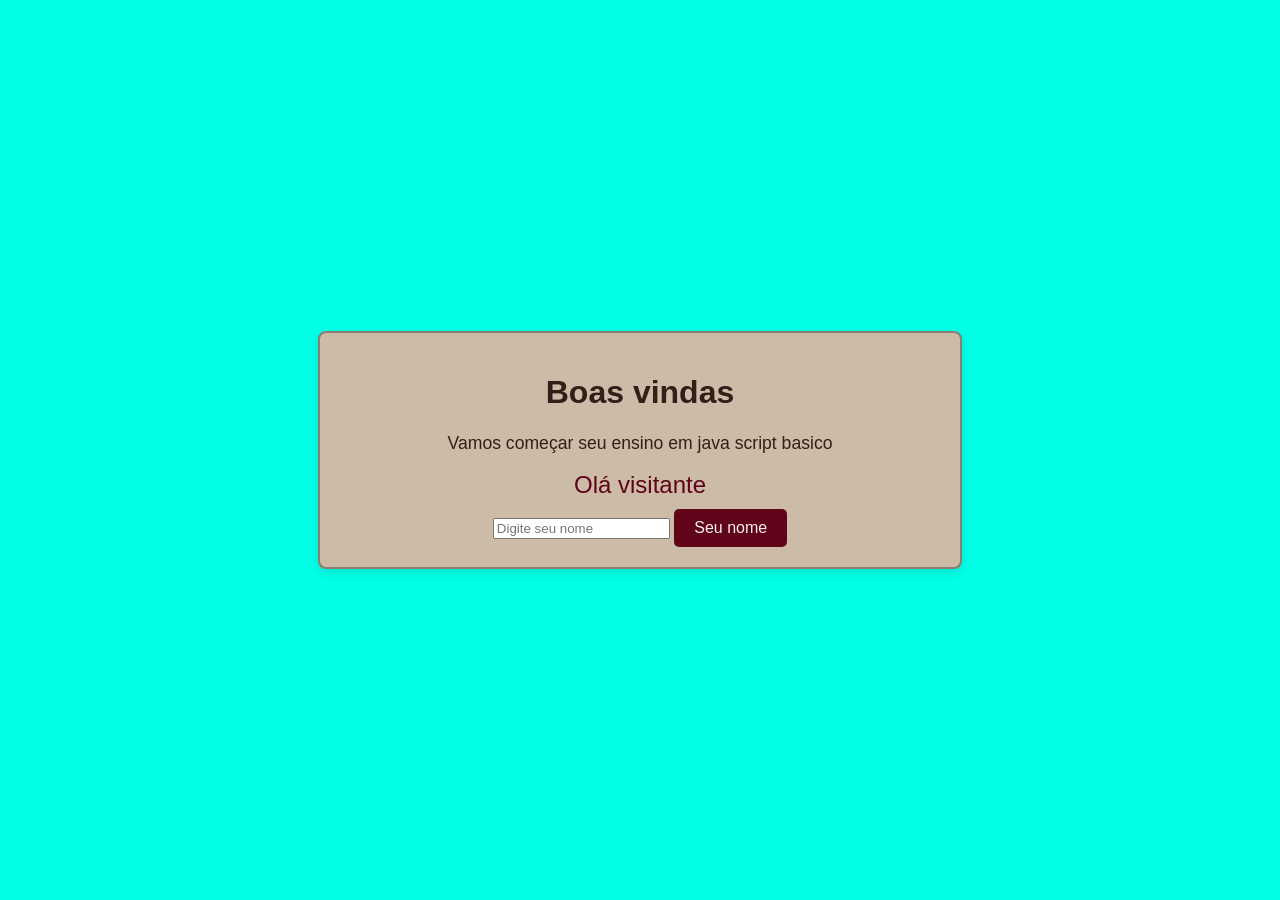
<file: V1/index.html>
<!DOCTYPE html>
<html lang="pt-br">

<head>
    <meta charset="UTF-8">
    <meta name="viewport" content="width=device-width, initial-scale=1.0">
    <title>Pagina inicial </title>
    <link rel="stylesheet" href="Style.css">
</head>

<body>
    <div class="container">
        <h1>Boas vindas</h1>
        <p>Vamos começar seu ensino em java script basico</p>
        <div class="saudacao" id="mensagem">Olá visitante</div>


        <input type="text" id="nomeInput" placeholder="Digite seu nome">
        <button onclick="mudarnome()">Seu nome </button>

    </div>

    <script>
        function mudarnome() {
            let nome = document.getElementById("nomeInput").value
            if (nome.trim() === "") {
                nome = "visitante"
            }
            document.getElementById("mensagem").textContent = "Olá " + nome
        }


    </script>
</body>

</html>
</file>
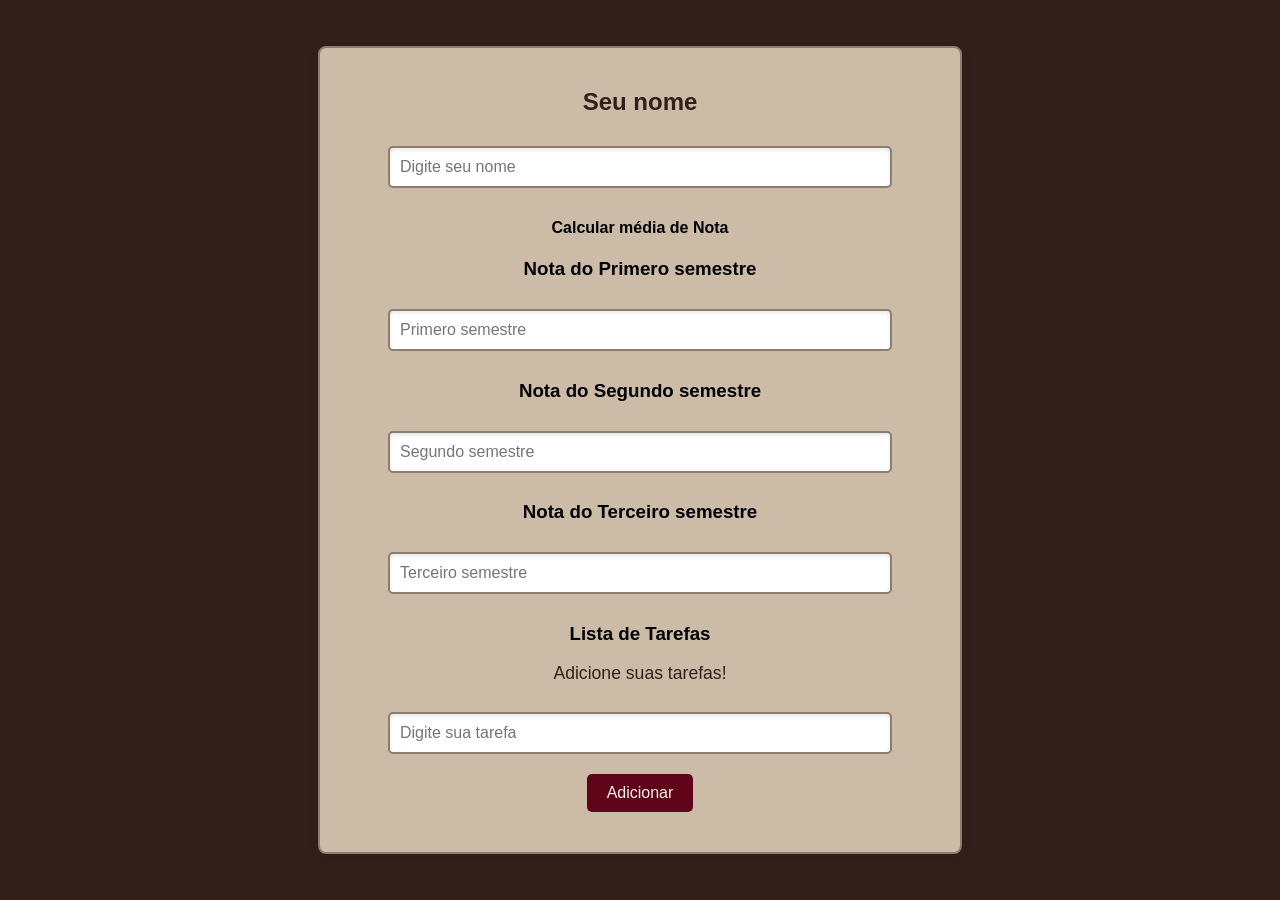
<file: V3/index.html>
<!DOCTYPE html>
<html lang="pt-BR">

<head>
    <meta charset="UTF-8">
    <meta name="viewport" content="width=device-width, initial-scale=1.0">
    <title>Lista de Tarefas</title>
    <link rel="stylesheet" href="sytle.css">
</head>

<body>
    <div class="container">

        <!-- Nome do usuário -->
        <section class="usuario">
            <h1>Seu nome</h1>
            <input type="text" id="Seunome" placeholder="Digite seu nome">
            <p id="Nome"></p>
        </section>

        
        
        <section></section>
        <h4><span>Calcular média de Nota</span></h4>
        
        
        <h3><span>Nota do Primero semestre</span></h3>
        <input type="text" id="num1" placeholder="Primero semestre">
        
        <h3><span>Nota do Segundo semestre</span></h3>
        <input type="text" id="num2" placeholder="Segundo semestre">
        
        <h3><span>Nota do Terceiro semestre</span></h3>
        <input type="text" id="num3" placeholder="Terceiro semestre">
        
        <p id="Resultado"></p>
        
    </section>
    
    <!-- Lista de Tarefas -->
    
    <section class="tarefas">
        <h3>Lista de Tarefas</h3>
            <p>Adicione suas tarefas!</p>
        
            <div class="input-area">
                <input type="text" id="InputTarefa" placeholder="Digite sua tarefa">
                <button onclick="adicionartarefa(), mostrarNome(), Somar()" >Adicionar</button>
            </div>

            <p id="Aviso"></p>
            <ul id="lista_Tarefa"></ul>
        </section>

    </div>

    <script src="script.js"></script>
</body>

</html>
</file>
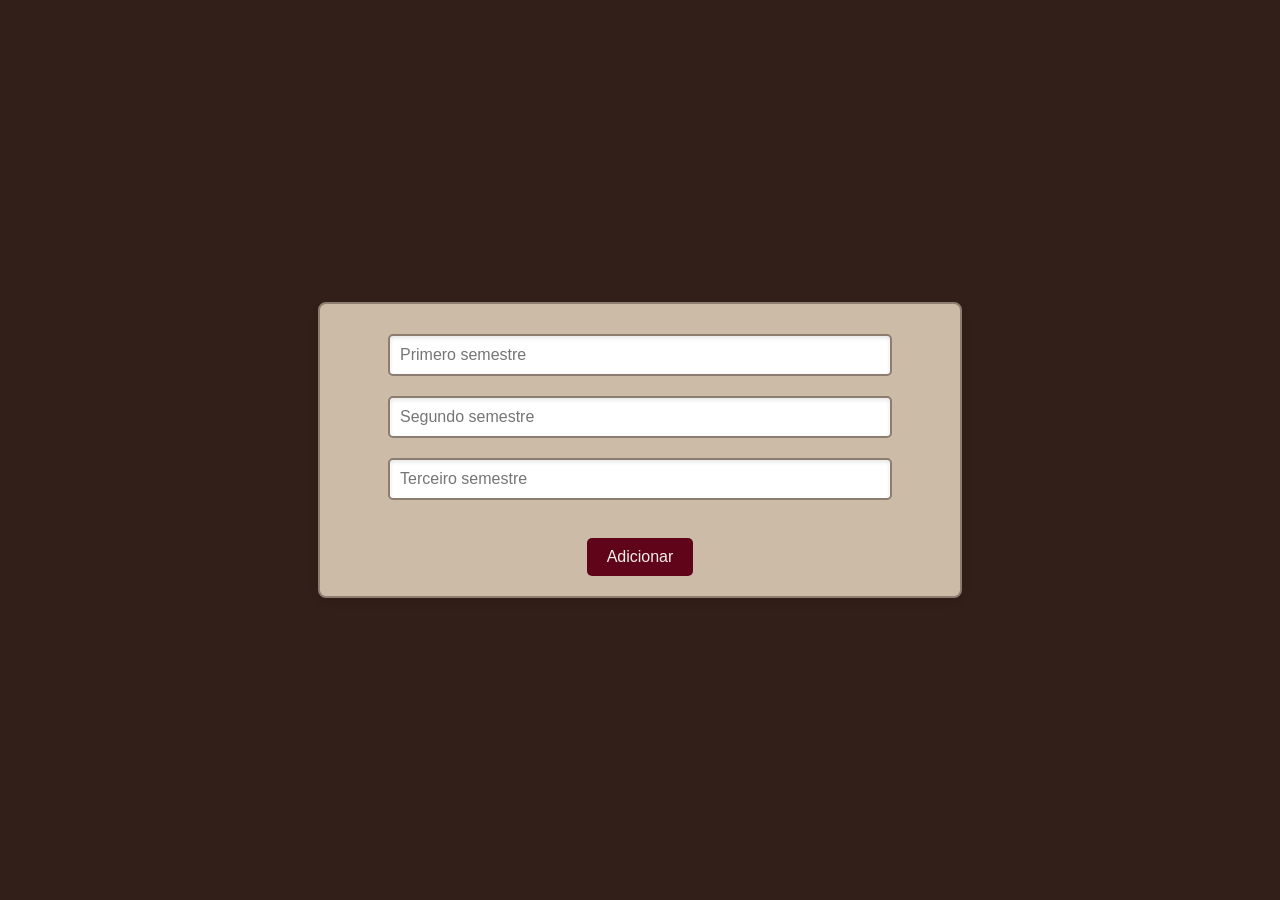
<file: V4/index.html>
<!DOCTYPE html>
<html lang="pt-BR">

<head>
    <meta charset="UTF-8">
    <meta name="viewport" content="width=device-width, initial-scale=1.0">
    <title>Lista de Tarefas</title>
    <link rel="stylesheet" href="sytle.css">
</head>

<body>
    <div class="container">
      
            <input type="text" id="num1" placeholder="Primero semestre">
            <input type="text" id="num2" placeholder="Segundo semestre">
            <input type="text" id="num3" placeholder="Terceiro semestre">

            <p id="Resultado"></p>
            <p id="Resultado2"></p>
            <button onclick="Somar()">Adicionar</button>
    </div>

    <script src="script.js"></script>
</body>

</html>
</file>
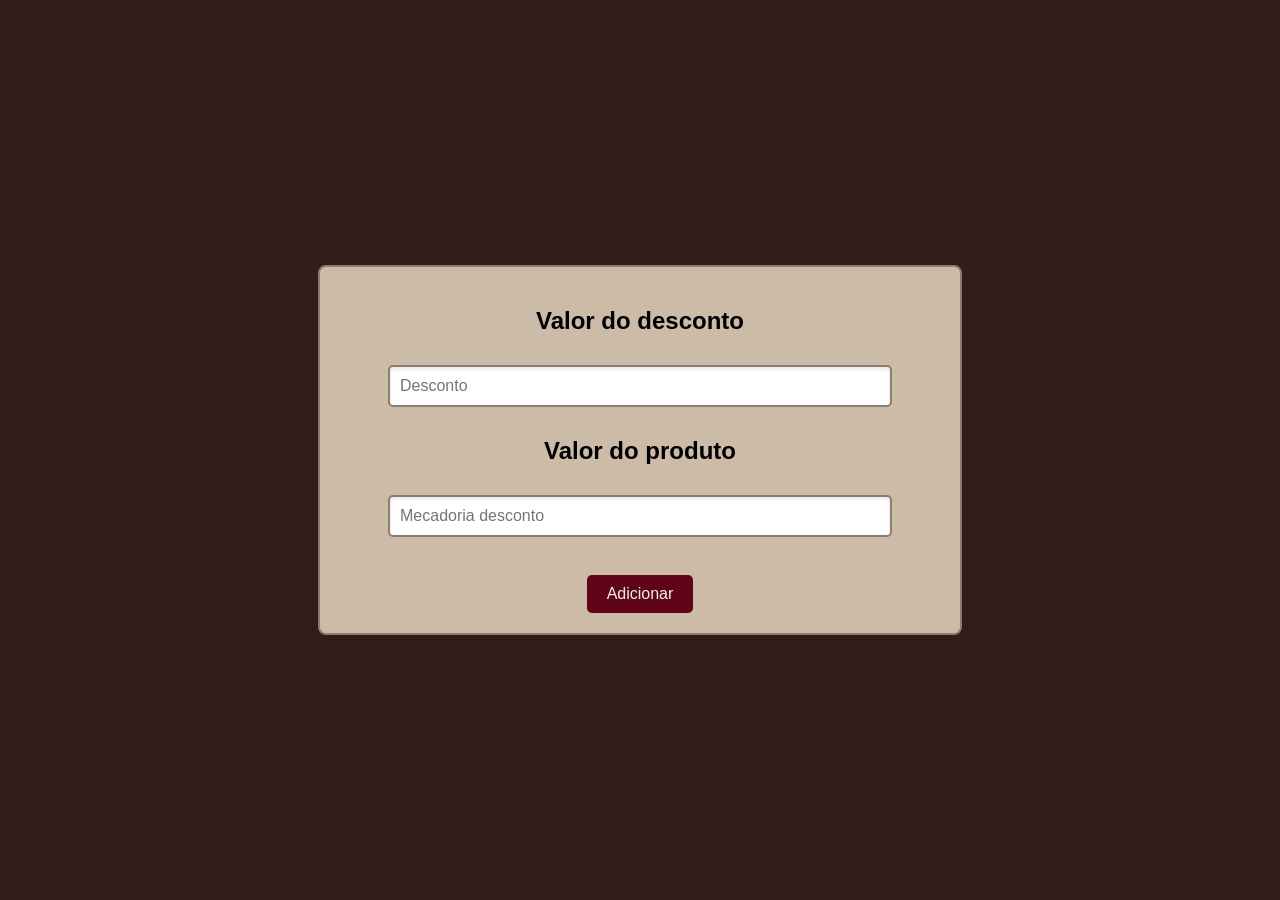
<file: V5/index.html>
<!DOCTYPE html>
<html lang="pt-BR">

<head>
    <meta charset="UTF-8">
    <meta name="viewport" content="width=device-width, initial-scale=1.0">
    <title>Lista de Tarefas</title>
    <link rel="stylesheet" href="sytle.css">
</head>

<body>
    <div class="container">
        
        <h2>Valor do desconto</h2>
        <input type="text" id="num1" placeholder="Desconto">

        <h2>Valor do produto</h2>
        <input type="text" id="num2" placeholder="Mecadoria desconto">


        <p id="Resultado"></p>
        <button onclick="Somar()">Adicionar</button>
    </div>

    <script src="script.js"></script>
</body>

</html>
</file>
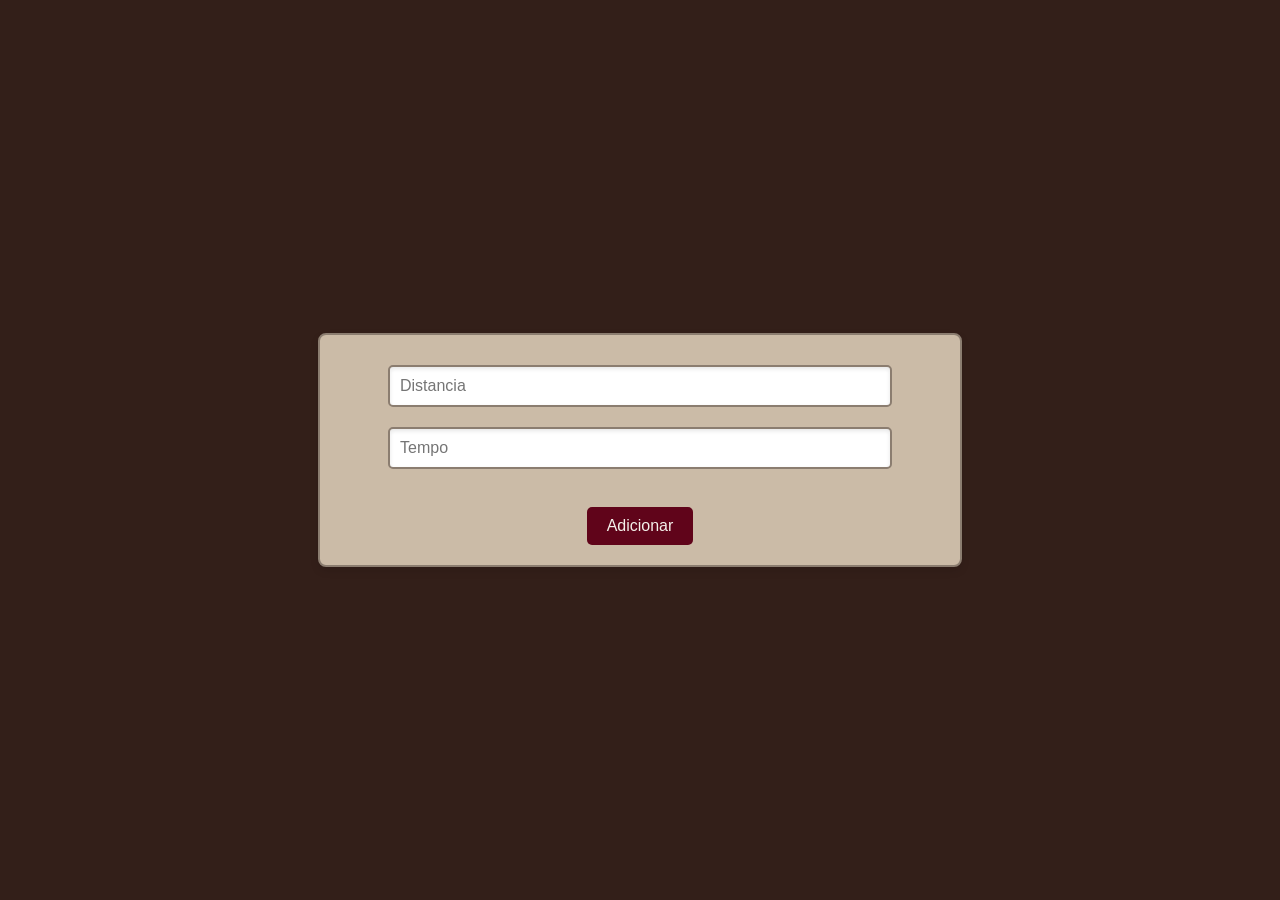
<file: V6/index.html>
<!DOCTYPE html>
<html lang="pt-BR">

<head>
    <meta charset="UTF-8">
    <meta name="viewport" content="width=device-width, initial-scale=1.0">
    <title>Lista de Tarefas</title>
    <link rel="stylesheet" href="sytle.css">
</head>

<body>
    <div class="container">
        <input type="text" id="num1" placeholder="Distancia">
        <input type="text" id="num2" placeholder="Tempo">

        <p id="Resultado"></p>

        <button onclick="Somar()">Adicionar</button>
    </div>

    <script src="script.js"></script>
</body>

</html>
</file>
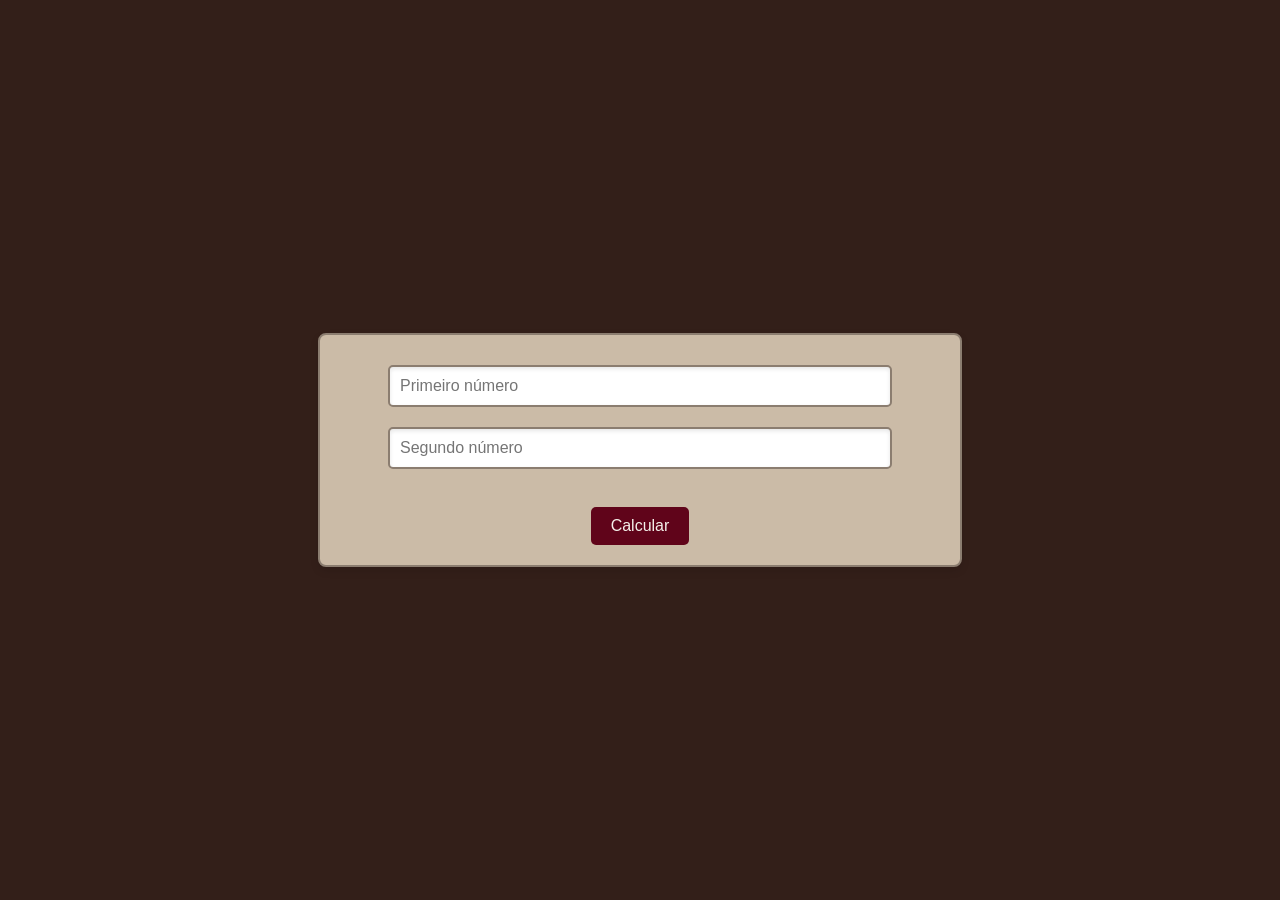
<file: V7/index.html>
<!DOCTYPE html>
<html lang="pt-BR">

<head>
    <meta charset="UTF-8">
    <meta name="viewport" content="width=device-width, initial-scale=1.0">
    <title>Lista de Tarefas</title>
    <link rel="stylesheet" href="sytle.css">
</head>

<body>
    <div class="container">

        <input type="text" id="num1" placeholder="Primeiro número">
        <input type="text" id="num2" placeholder="Segundo número">

        <p id="Somado"></p>
        <p id="Multiplicado"></p>
        <p id="Restante"></p>
        <p id="Dividido"></p>
        <p id="Desconto"></p>

        <button onclick="Somar()">Calcular</button>
    </div>


    <script src="script.js"></script>
</body>

</html>
</file>
<file: V1/Style.css>
body {
    font-family: Arial, sans-serif;
    display: flex;
    justify-content: center;
    align-items: center;
    height: 100vh;
    margin: 0;
    background-color: #00ffe5;
}

.container {
    text-align: center;
    background-color: #CBBBA7;
    padding: 20px;
    border-radius: 8px;
    box-shadow: 0 4px 8px rgba(0, 0, 0, 0.1);
    width: 90%;
    max-width: 600px;
    border: 2px solid #8B7D70;
}

h1 {
    color: #331F19;
}

p {
    color: #331F19;
    font-size: 1.1em;
}

.saudacao {
font-size: 1.5em;
color: #60041a;
margin-top: 10px;
}

button {
    background-color: #60041A;
    color: #F4F0EA;
    padding: 10px 20px;
    border: none;
    border-radius: 5px;
    cursor: pointer;
    font-size: 1em;
    transition: background-color 0.3s ease;
    margin-top: 10px;
}

button:hover {
    background-color: #A34743;
}
</file>
<file: V3/sytle.css>
body {
    font-family: Arial, sans-serif;
    display: flex;
    justify-content: center;
    align-items: center;
    height: 100vh;
    margin: 0;
    background-color: #331F19; 
}
.container {
    text-align: center;
    background-color: #CBBBA7;
    padding: 20px;
    border-radius: 8px;
    box-shadow: 0 4px 8px rgba(0, 0, 0, 0.1);
    width: 90%;
    max-width: 600px;
    border: 2px solid #8B7D70;
}
h1 {
    color: #331F19;
}
p {
    color: #331F19;
    font-size: 1.1em;
}
button {
    background-color: #60041A;
    color: #F4F0EA;
    padding: 10px 20px;
    border: none;
    border-radius: 5px;
    cursor: pointer;
    font-size: 1em;
    transition: background-color 0.3s ease;
    margin-top: 10px;
}
button:hover {
    background-color: #A34743;
}
ul {
    list-style: none;
    padding: 0;
    margin-top: 20px;
}
ul li {
    background-color: #F4F0EA;
    color: #331F19;
    padding: 10px;
    margin: 5px 0;
    border-radius: 5px;
    box-shadow: 0 2px 4px rgba(0, 0, 0, 0.1);
}

/* Estilo para o campo de entrada */
input[type="text"] {
    padding: 10px;
    width: 80%;
    max-width: 500px;
    margin-top: 10px;
    margin-bottom: 10px;
    border: 2px solid #8B7D70;
    border-radius: 5px;
    font-size: 1em;
    box-shadow: inset 0 2px 4px rgba(0, 0, 0, 0.1);
    outline: none;
    transition: border-color 0.3s ease;
}
input[type="text"]:focus {
    border-color: #60041A;
    box-shadow: inset 0 2px 4px rgba(96, 4, 26, 0.3);
}
</file>
<file: V4/sytle.css>
body {
    font-family: Arial, sans-serif;
    display: flex;
    justify-content: center;
    align-items: center;
    height: 100vh;
    margin: 0;
    background-color: #331F19; 
}
.container {
    text-align: center;
    background-color: #CBBBA7;
    padding: 20px;
    border-radius: 8px;
    box-shadow: 0 4px 8px rgba(0, 0, 0, 0.1);
    width: 90%;
    max-width: 600px;
    border: 2px solid #8B7D70;
}
h1 {
    color: #331F19;
}
p {
    color: #331F19;
    font-size: 1.1em;
}
button {
    background-color: #60041A;
    color: #F4F0EA;
    padding: 10px 20px;
    border: none;
    border-radius: 5px;
    cursor: pointer;
    font-size: 1em;
    transition: background-color 0.3s ease;
    margin-top: 10px;
}
button:hover {
    background-color: #A34743;
}
ul {
    list-style: none;
    padding: 0;
    margin-top: 20px;
}
ul li {
    background-color: #F4F0EA;
    color: #331F19;
    padding: 10px;
    margin: 5px 0;
    border-radius: 5px;
    box-shadow: 0 2px 4px rgba(0, 0, 0, 0.1);
}

/* Estilo para o campo de entrada */
input[type="text"] {
    padding: 10px;
    width: 80%;
    max-width: 500px;
    margin-top: 10px;
    margin-bottom: 10px;
    border: 2px solid #8B7D70;
    border-radius: 5px;
    font-size: 1em;
    box-shadow: inset 0 2px 4px rgba(0, 0, 0, 0.1);
    outline: none;
    transition: border-color 0.3s ease;
}
input[type="text"]:focus {
    border-color: #60041A;
    box-shadow: inset 0 2px 4px rgba(96, 4, 26, 0.3);
}
</file>
<file: V5/sytle.css>
body {
    font-family: Arial, sans-serif;
    display: flex;
    justify-content: center;
    align-items: center;
    height: 100vh;
    margin: 0;
    background-color: #331F19; 
}
.container {
    text-align: center;
    background-color: #CBBBA7;
    padding: 20px;
    border-radius: 8px;
    box-shadow: 0 4px 8px rgba(0, 0, 0, 0.1);
    width: 90%;
    max-width: 600px;
    border: 2px solid #8B7D70;
}
h1 {
    color: #331F19;
}
p {
    color: #331F19;
    font-size: 1.1em;
}
button {
    background-color: #60041A;
    color: #F4F0EA;
    padding: 10px 20px;
    border: none;
    border-radius: 5px;
    cursor: pointer;
    font-size: 1em;
    transition: background-color 0.3s ease;
    margin-top: 10px;
}
button:hover {
    background-color: #A34743;
}
ul {
    list-style: none;
    padding: 0;
    margin-top: 20px;
}
ul li {
    background-color: #F4F0EA;
    color: #331F19;
    padding: 10px;
    margin: 5px 0;
    border-radius: 5px;
    box-shadow: 0 2px 4px rgba(0, 0, 0, 0.1);
}

/* Estilo para o campo de entrada */
input[type="text"] {
    padding: 10px;
    width: 80%;
    max-width: 500px;
    margin-top: 10px;
    margin-bottom: 10px;
    border: 2px solid #8B7D70;
    border-radius: 5px;
    font-size: 1em;
    box-shadow: inset 0 2px 4px rgba(0, 0, 0, 0.1);
    outline: none;
    transition: border-color 0.3s ease;
}
input[type="text"]:focus {
    border-color: #60041A;
    box-shadow: inset 0 2px 4px rgba(96, 4, 26, 0.3);
}
</file>
<file: V6/sytle.css>
body {
    font-family: Arial, sans-serif;
    display: flex;
    justify-content: center;
    align-items: center;
    height: 100vh;
    margin: 0;
    background-color: #331F19; 
}
.container {
    text-align: center;
    background-color: #CBBBA7;
    padding: 20px;
    border-radius: 8px;
    box-shadow: 0 4px 8px rgba(0, 0, 0, 0.1);
    width: 90%;
    max-width: 600px;
    border: 2px solid #8B7D70;
}
h1 {
    color: #331F19;
}
p {
    color: #331F19;
    font-size: 1.1em;
}
button {
    background-color: #60041A;
    color: #F4F0EA;
    padding: 10px 20px;
    border: none;
    border-radius: 5px;
    cursor: pointer;
    font-size: 1em;
    transition: background-color 0.3s ease;
    margin-top: 10px;
}
button:hover {
    background-color: #A34743;
}
ul {
    list-style: none;
    padding: 0;
    margin-top: 20px;
}
ul li {
    background-color: #F4F0EA;
    color: #331F19;
    padding: 10px;
    margin: 5px 0;
    border-radius: 5px;
    box-shadow: 0 2px 4px rgba(0, 0, 0, 0.1);
}

/* Estilo para o campo de entrada */
input[type="text"] {
    padding: 10px;
    width: 80%;
    max-width: 500px;
    margin-top: 10px;
    margin-bottom: 10px;
    border: 2px solid #8B7D70;
    border-radius: 5px;
    font-size: 1em;
    box-shadow: inset 0 2px 4px rgba(0, 0, 0, 0.1);
    outline: none;
    transition: border-color 0.3s ease;
}
input[type="text"]:focus {
    border-color: #60041A;
    box-shadow: inset 0 2px 4px rgba(96, 4, 26, 0.3);
}
</file>
<file: V7/sytle.css>
body {
    font-family: Arial, sans-serif;
    display: flex;
    justify-content: center;
    align-items: center;
    height: 100vh;
    margin: 0;
    background-color: #331F19; 
}
.container {
    text-align: center;
    background-color: #CBBBA7;
    padding: 20px;
    border-radius: 8px;
    box-shadow: 0 4px 8px rgba(0, 0, 0, 0.1);
    width: 90%;
    max-width: 600px;
    border: 2px solid #8B7D70;
}
h1 {
    color: #331F19;
}
p {
    color: #331F19;
    font-size: 1.1em;
}
button {
    background-color: #60041A;
    color: #F4F0EA;
    padding: 10px 20px;
    border: none;
    border-radius: 5px;
    cursor: pointer;
    font-size: 1em;
    transition: background-color 0.3s ease;
    margin-top: 10px;
}
button:hover {
    background-color: #A34743;
}
ul {
    list-style: none;
    padding: 0;
    margin-top: 20px;
}
ul li {
    background-color: #F4F0EA;
    color: #331F19;
    padding: 10px;
    margin: 5px 0;
    border-radius: 5px;
    box-shadow: 0 2px 4px rgba(0, 0, 0, 0.1);
}

/* Estilo para o campo de entrada */
input[type="text"] {
    padding: 10px;
    width: 80%;
    max-width: 500px;
    margin-top: 10px;
    margin-bottom: 10px;
    border: 2px solid #8B7D70;
    border-radius: 5px;
    font-size: 1em;
    box-shadow: inset 0 2px 4px rgba(0, 0, 0, 0.1);
    outline: none;
    transition: border-color 0.3s ease;
}
input[type="text"]:focus {
    border-color: #60041A;
    box-shadow: inset 0 2px 4px rgba(96, 4, 26, 0.3);
}
</file>
